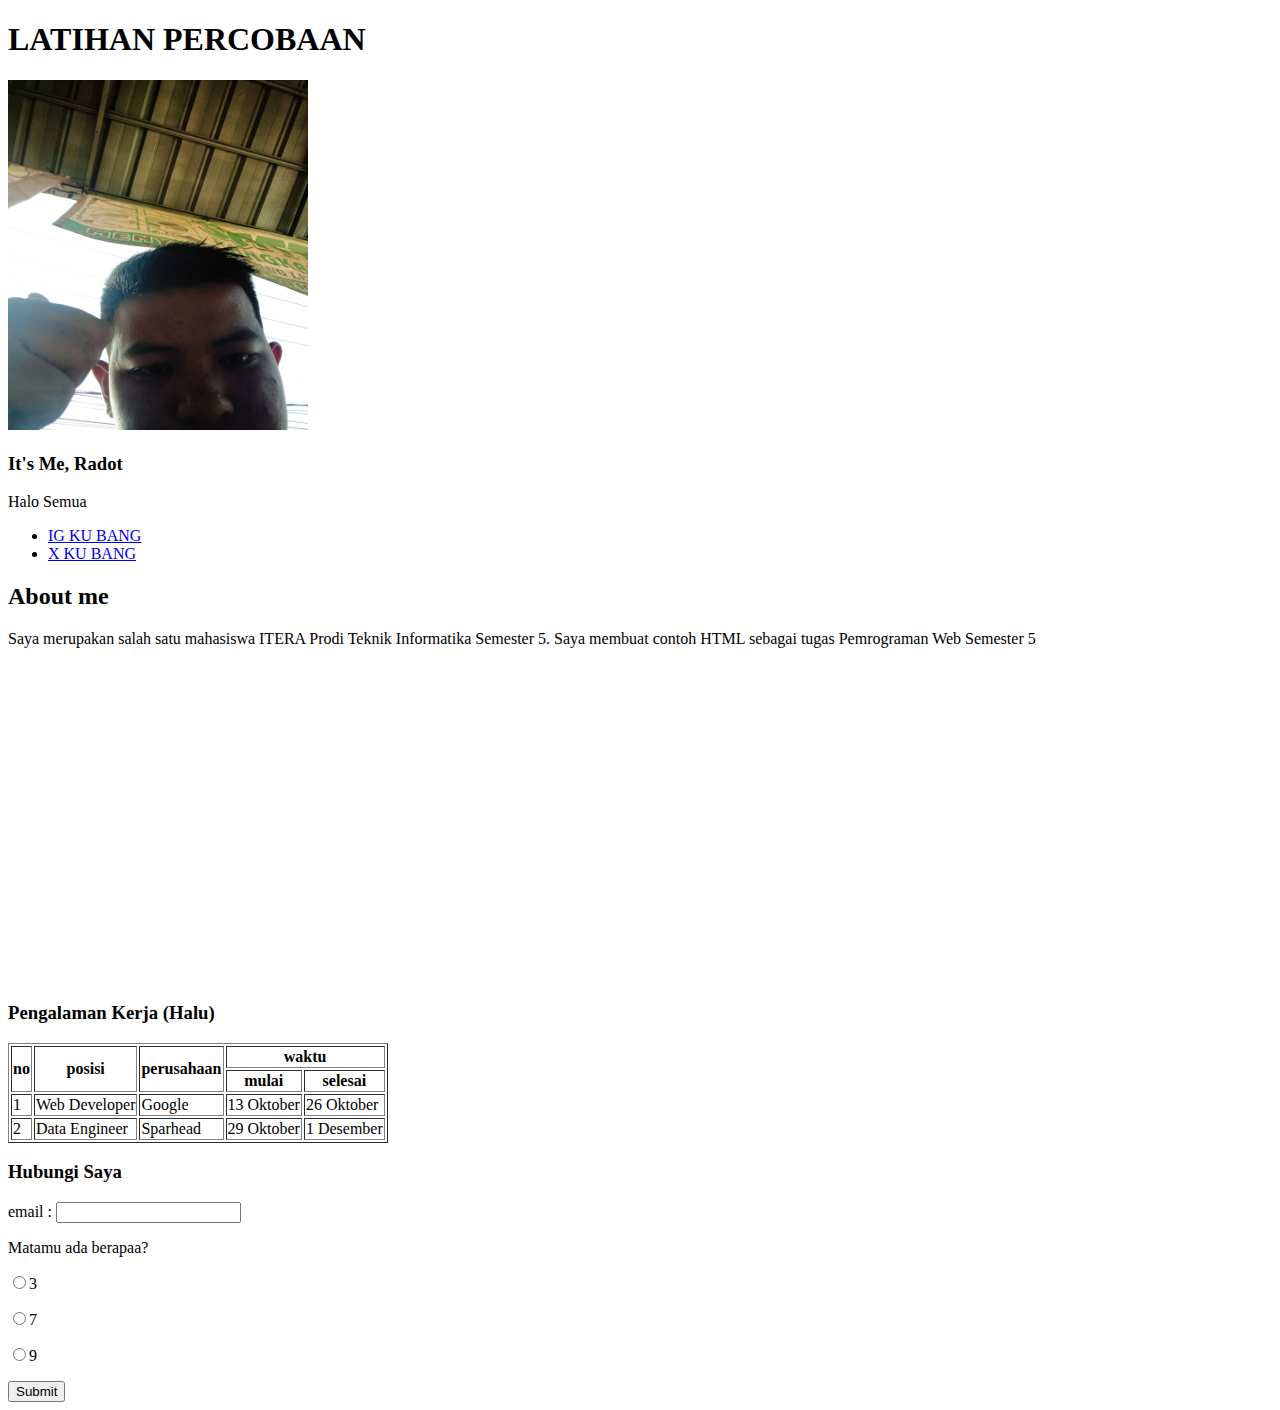
<file: prak1/121140108_RadotYohanesNababan_Prak1.html>
<!DOCTYPE html>
<html lang="en">
  <head>
    <meta charset="UTF-8" />
    <meta name="viewport" content="width=device-width, initial-scale=1.0" />
    <title>Document</title>
  </head>
  <body>
    <h1>LATIHAN PERCOBAAN</h1>
    <img src="tumbal.jpg" alt="" width="300px" height="350px" />
    <h3>It's Me, Radot</h3>
    <p>Halo Semua</p>
    <ul>
      <li><a href="https://www.instagram.com/radotn25/">IG KU BANG</a></li>
      <li><a href="https://twitter.com/tictacijo">X KU BANG</a></li>
    </ul>

    <h2>About me</h2>
    <p>Saya merupakan salah satu mahasiswa ITERA Prodi Teknik Informatika Semester 5. Saya membuat contoh HTML sebagai tugas Pemrograman Web Semester 5</p>

    <iframe width="560" height="315" src="https://www.youtube.com/embed/kqEDp89NEsU?si=-5mF9jz491SbDcz1" title="YouTube video player" frameborder="0" allow="accelerometer; autoplay; clipboard-write; encrypted-media; gyroscope; picture-in-picture; web-share" allowfullscreen></iframe>

    <h3>Pengalaman Kerja (Halu)</h3>
    <table border="1">
        <tr>
          <th rowspan="2">no</th>
          <th rowspan="2">posisi</th>
          <th rowspan="2">perusahaan</th>
          <th colspan="2">waktu</th>
        </tr>
        </tr>
          <th>mulai</th>
          <th>selesai</th>
        <tr>
          <td>1</td>
          <td>Web Developer</td>
          <td>Google</td>
          <td>13 Oktober</td>
          <td>26 Oktober</td>
        </tr>

        <tr>
          <td>2</td>
          <td>Data Engineer</td>
          <td>Sparhead</td>
          <td>29 Oktober</td>
          <td>1 Desember</td>
        </tr>
    </table>
     <h3>Hubungi Saya</h3>

     <p>email : <input type="text"> </p> 

     <p>Matamu ada berapaa?</p>
      <p><input type="radio">3</p>
      <p><input type="radio">7</p>
      <p><input type="radio">9</p>

      <input type="submit" value="Submit">
  </body>
</html>
</file>
